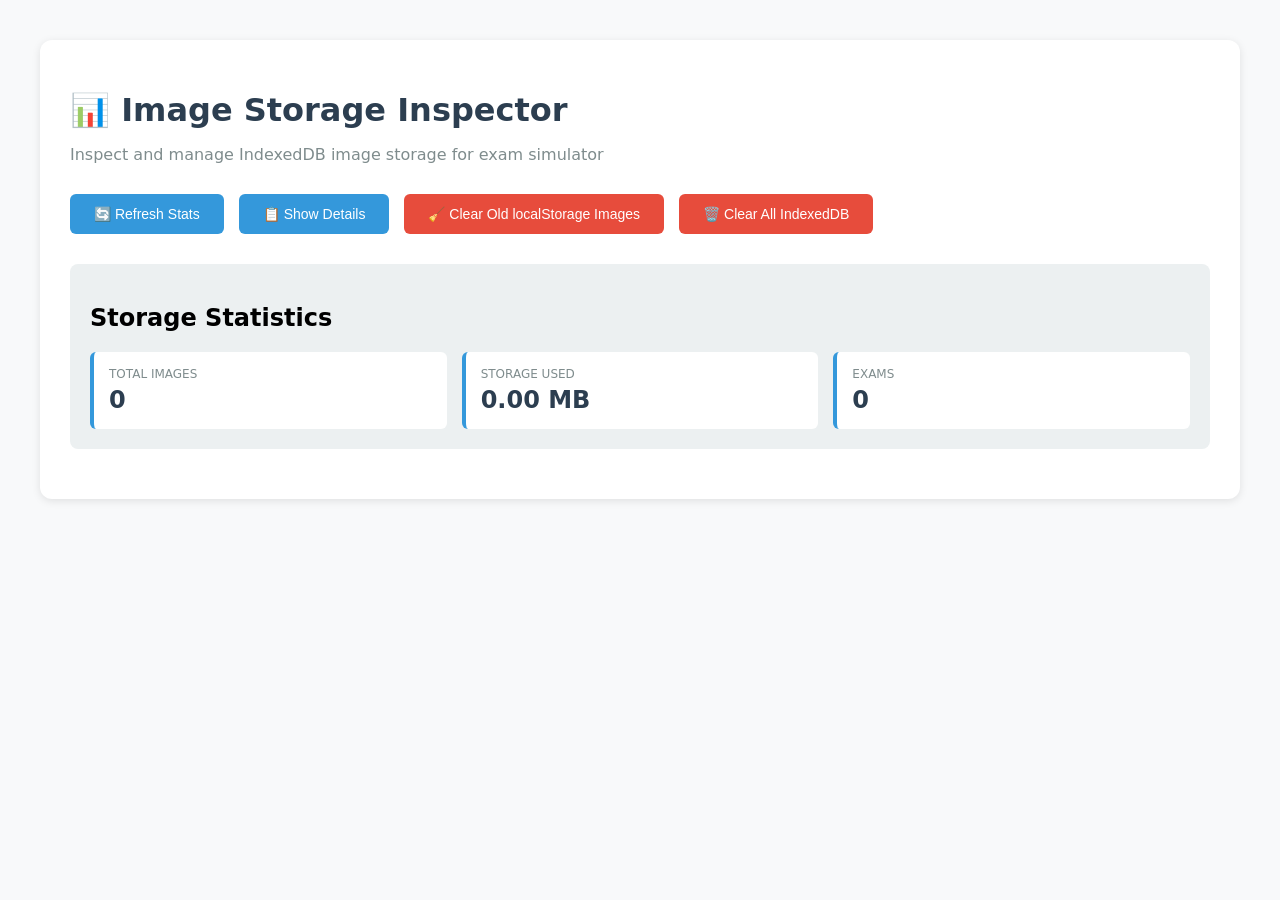
<file: image-inspector.html>
<!DOCTYPE html>
<html lang="en">
<head>
    <meta charset="UTF-8">
    <link rel="preconnect" href="https://cdnjs.cloudflare.com">
    <meta name="viewport" content="width=device-width, initial-scale=1.0">
    <meta name="description" content="Exam Simulator - Inspect and manage stored exam images">
    <link rel="icon" href="data:image/svg+xml,<svg xmlns='http://www.w3.org/2000/svg' viewBox='0 0 100 100'><text y='80' font-size='80'>📝</text></svg>">
    <title>Image Storage Inspector</title>
    <style>
        body {
            font-family: system-ui, -apple-system, sans-serif;
            max-width: 1200px;
            margin: 40px auto;
            padding: 0 20px;
            background: #f8f9fa;
        }
        .container {
            background: white;
            padding: 30px;
            border-radius: 12px;
            box-shadow: 0 2px 8px rgba(0,0,0,0.1);
        }
        h1 {
            color: #2c3e50;
            margin-bottom: 10px;
        }
        .subtitle {
            color: #7f8c8d;
            margin-bottom: 30px;
        }
        button {
            background: #3498db;
            color: white;
            border: none;
            padding: 12px 24px;
            border-radius: 6px;
            cursor: pointer;
            font-size: 14px;
            margin-right: 10px;
            margin-bottom: 10px;
            transition: background 0.2s;
        }
        button:hover {
            background: #2980b9;
        }
        button.danger {
            background: #e74c3c;
        }
        button.danger:hover {
            background: #c0392b;
        }
        .stats {
            background: #ecf0f1;
            padding: 20px;
            border-radius: 8px;
            margin: 20px 0;
        }
        .stats-grid {
            display: grid;
            grid-template-columns: repeat(auto-fit, minmax(200px, 1fr));
            gap: 15px;
        }
        .stat-card {
            background: white;
            padding: 15px;
            border-radius: 6px;
            border-left: 4px solid #3498db;
        }
        .stat-label {
            font-size: 12px;
            color: #7f8c8d;
            text-transform: uppercase;
            margin-bottom: 5px;
        }
        .stat-value {
            font-size: 24px;
            font-weight: bold;
            color: #2c3e50;
        }
        .exam-section {
            margin-top: 30px;
        }
        .exam-card {
            background: #f8f9fa;
            padding: 15px;
            border-radius: 6px;
            margin-bottom: 10px;
            display: flex;
            justify-content: space-between;
            align-items: center;
        }
        .exam-info {
            flex: 1;
        }
        .exam-name {
            font-weight: bold;
            color: #2c3e50;
            margin-bottom: 5px;
        }
        .exam-details {
            font-size: 14px;
            color: #7f8c8d;
        }
        pre {
            background: #2c3e50;
            color: #ecf0f1;
            padding: 15px;
            border-radius: 6px;
            overflow-x: auto;
            font-size: 12px;
        }
        .loading {
            text-align: center;
            padding: 40px;
            color: #7f8c8d;
        }
        .spinner {
            animation: spin 1s linear infinite;
            display: inline-block;
            font-size: 24px;
        }
        @keyframes spin {
            from { transform: rotate(0deg); }
            to { transform: rotate(360deg); }
        }
    </style>
</head>
<body>
    <div class="container">
        <h1>📊 Image Storage Inspector</h1>
        <p class="subtitle">Inspect and manage IndexedDB image storage for exam simulator</p>

        <div>
            <button onclick="loadStats()">🔄 Refresh Stats</button>
            <button onclick="showDetails()">📋 Show Details</button>
            <button onclick="clearOldLocalStorage()" class="danger">🧹 Clear Old localStorage Images</button>
            <button onclick="clearIndexedDB()" class="danger">🗑️ Clear All IndexedDB</button>
        </div>

        <div id="loading" class="loading" style="display: none;">
            <div class="spinner">⚙️</div>
            <p>Loading storage data...</p>
        </div>

        <div id="stats-container"></div>
        <div id="details-container"></div>
    </div>

    <script src="image-storage.js"></script>
    <script>
        async function loadStats() {
            const container = document.getElementById('stats-container');
            const loading = document.getElementById('loading');
            
            loading.style.display = 'block';
            container.innerHTML = '';

            try {
                await window.imageStorage.ensureReady();
                const stats = await window.imageStorage.getStorageStats();

                let html = `
                    <div class="stats">
                        <h2>Storage Statistics</h2>
                        <div class="stats-grid">
                            <div class="stat-card">
                                <div class="stat-label">Total Images</div>
                                <div class="stat-value">${stats.totalImages}</div>
                            </div>
                            <div class="stat-card">
                                <div class="stat-label">Storage Used</div>
                                <div class="stat-value">${stats.totalSizeMB} MB</div>
                            </div>
                            <div class="stat-card">
                                <div class="stat-label">Exams</div>
                                <div class="stat-value">${Object.keys(stats.exams).length}</div>
                            </div>
                        </div>
                    </div>
                `;

                if (Object.keys(stats.exams).length > 0) {
                    html += '<div class="exam-section"><h2>Images by Exam</h2>';
                    for (const [examId, examStats] of Object.entries(stats.exams)) {
                        html += `
                            <div class="exam-card">
                                <div class="exam-info">
                                    <div class="exam-name">${examId}</div>
                                    <div class="exam-details">
                                        ${examStats.count} images • ${examStats.sizeMB} MB
                                    </div>
                                </div>
                                <button onclick="deleteExamImages('${examId}')" class="danger">Delete</button>
                            </div>
                        `;
                    }
                    html += '</div>';
                }

                container.innerHTML = html;
            } catch (error) {
                container.innerHTML = `<div style="color: red;">Error: ${error.message}</div>`;
            } finally {
                loading.style.display = 'none';
            }
        }

        async function showDetails() {
            const container = document.getElementById('details-container');
            
            try {
                await window.imageStorage.ensureReady();
                const stats = await window.imageStorage.getStorageStats();
                
                let html = '<h2>Detailed Breakdown</h2>';
                html += '<pre>' + JSON.stringify(stats, null, 2) + '</pre>';
                
                container.innerHTML = html;
            } catch (error) {
                container.innerHTML = `<div style="color: red;">Error: ${error.message}</div>`;
            }
        }

        async function deleteExamImages(examId) {
            if (!confirm(`Delete all images for exam "${examId}"?`)) return;
            
            try {
                const count = await window.imageStorage.deleteExamImages(examId);
                alert(`Deleted ${count} images for exam ${examId}`);
                await loadStats();
            } catch (error) {
                alert('Error: ' + error.message);
            }
        }

        async function clearIndexedDB() {
            if (!confirm('⚠️ This will DELETE ALL images from IndexedDB. Are you sure?')) return;
            
            try {
                await window.imageStorage.clearAll();
                alert('✅ All images cleared from IndexedDB');
                await loadStats();
            } catch (error) {
                alert('Error: ' + error.message);
            }
        }

        function clearOldLocalStorage() {
            let count = 0;
            const toRemove = [];
            
            for (let i = 0; i < localStorage.length; i++) {
                const key = localStorage.key(i);
                if (key && key.startsWith('exam_image_')) {
                    toRemove.push(key);
                }
            }
            
            if (toRemove.length === 0) {
                alert('ℹ️ No old localStorage images found');
                return;
            }
            
            if (!confirm(`Found ${toRemove.length} old localStorage images. Delete them?`)) return;
            
            toRemove.forEach(key => {
                localStorage.removeItem(key);
                count++;
            });
            
            alert(`✅ Cleared ${count} old images from localStorage`);
        }

        // Load stats on page load
        window.addEventListener('load', () => {
            loadStats();
        });
    </script>
</body>
</html>
</file>
